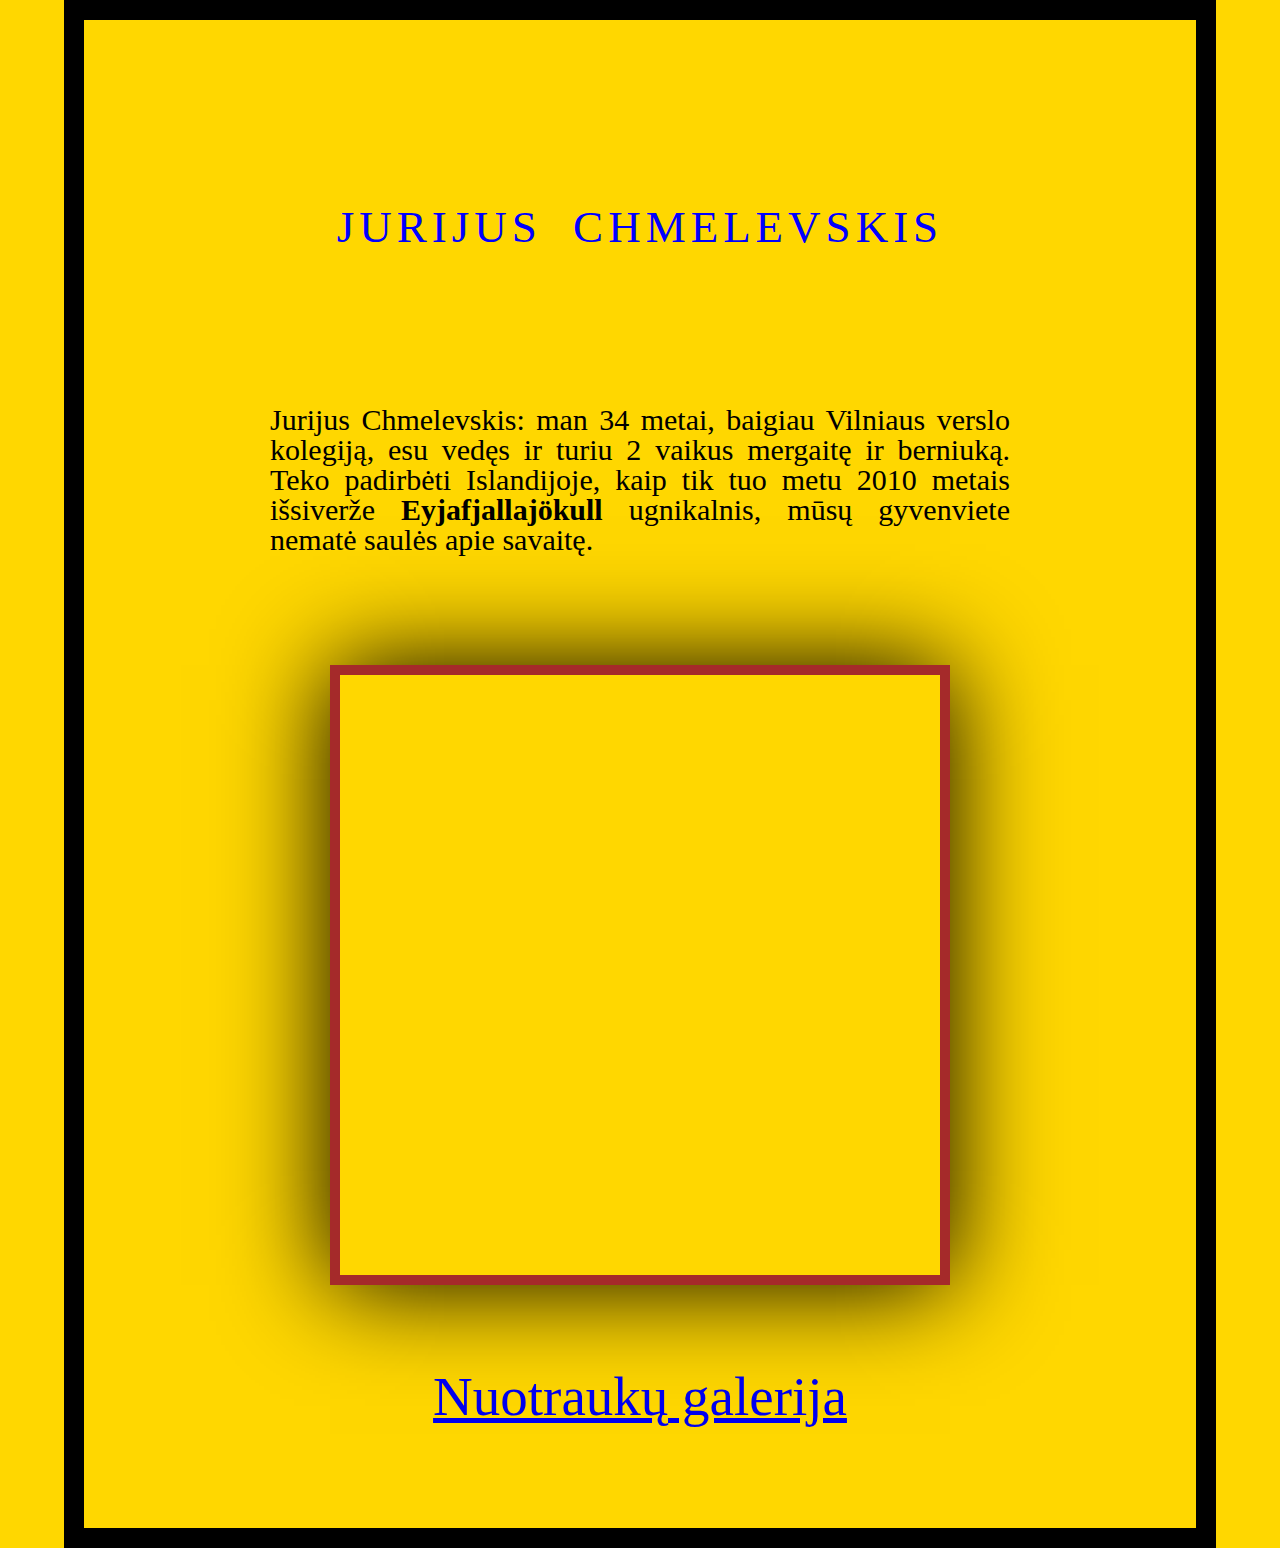
<file: index.html>
<!DOCTYPE html>
<html lang="en">
<head>
    <meta charset="UTF-8">
    <meta http-equiv="X-UA-Compatible" content="IE=edge">
    <meta name="viewport" content="width=device-width, initial-scale=1.0">
    <title>Aprašymas</title>
    <link rel="stylesheet" href="style.css"
</head>
<body>
    <div class="heading">
        <h2>Jurijus Chmelevskis</h2>
       
    </div>
  
    <p>Jurijus Chmelevskis: man 34 metai, baigiau Vilniaus verslo kolegiją, esu vedęs ir turiu 2 vaikus mergaitę ir berniuką. 
        Teko padirbėti Islandijoje, kaip tik tuo metu 2010 metais  išsiverže <strong> Eyjafjallajökull </strong> ugnikalnis, mūsų gyvenviete nematė saulės apie savaitę.  
        </p>
    <div class="image">
    </div>
   <div class="submit"> <a href="submit.html">Nuotraukų galerija</a> 
</div> 
</body>
</html>
</file>
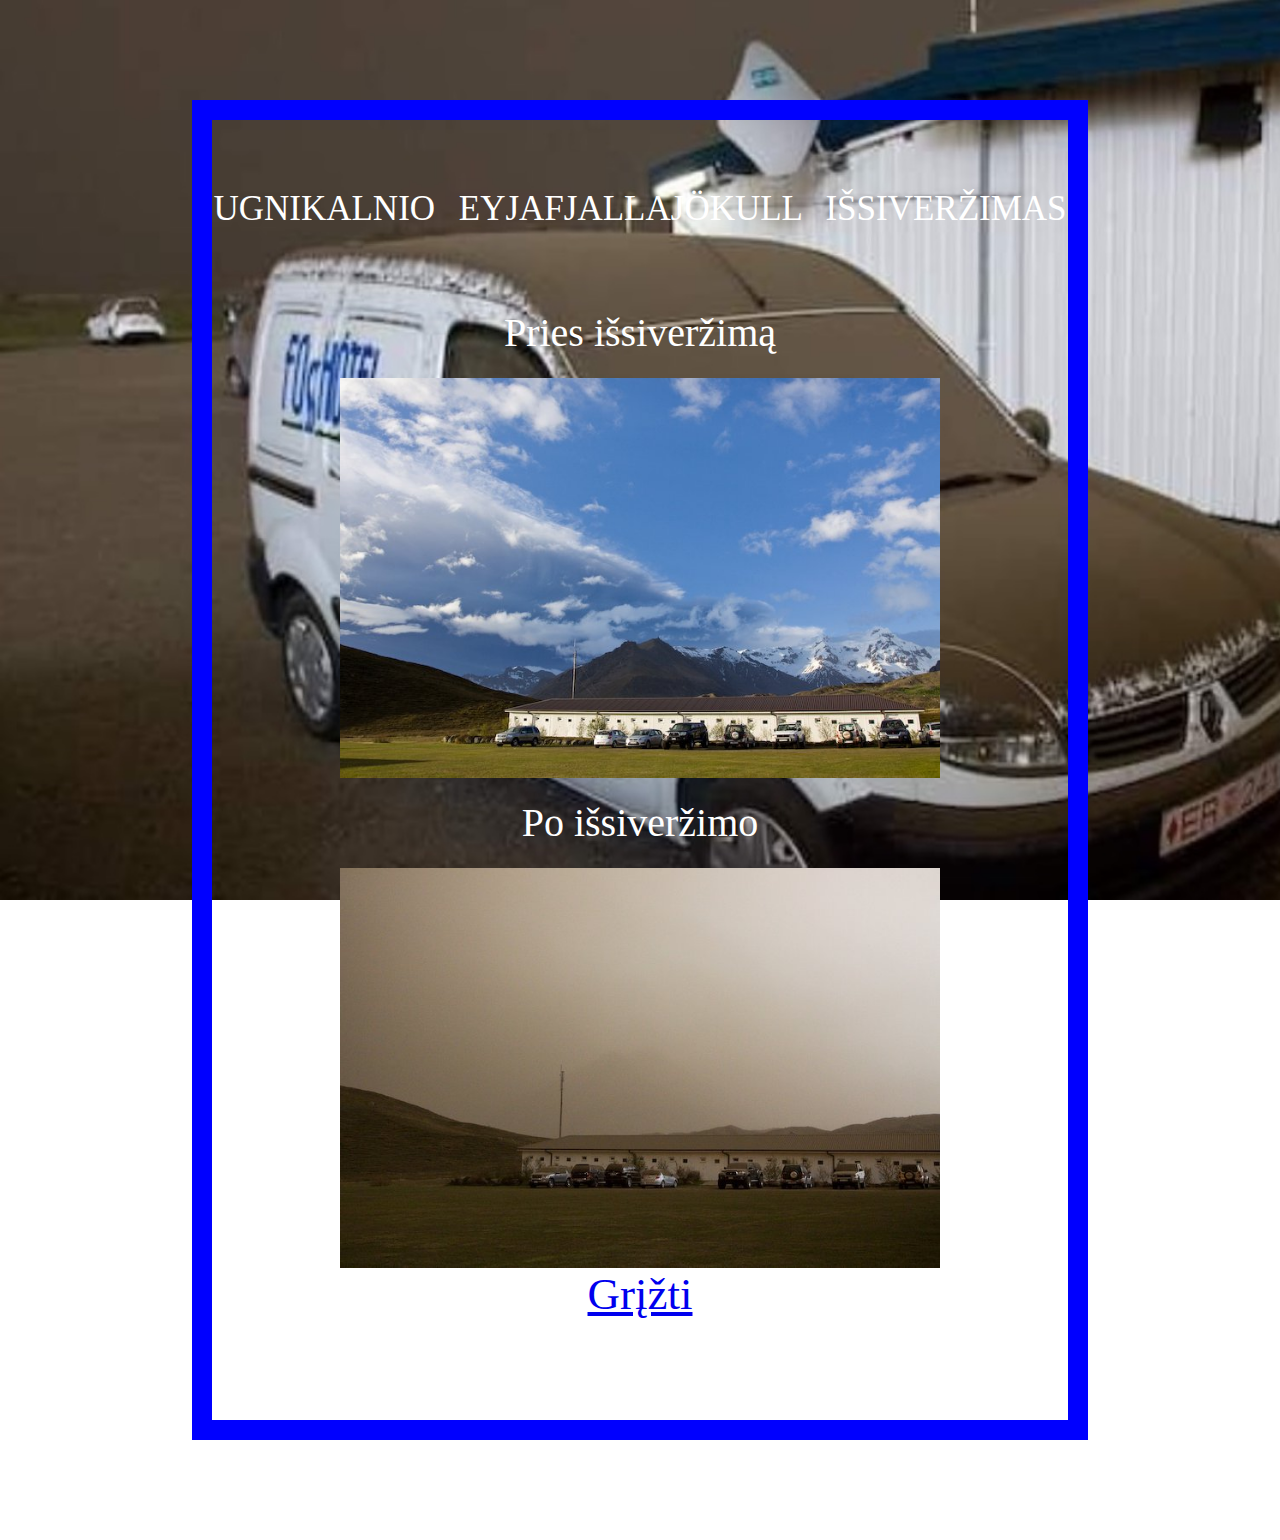
<file: submit.html>
<!DOCTYPE html>
<html lang="en">
<head>
    <meta charset="UTF-8">
    <meta http-equiv="X-UA-Compatible" content="IE=edge">
    <meta name="viewport" content="width=device-width, initial-scale=1.0">
    <title>Document</title>
    <link rel="stylesheet" href="style2.css"
</head>
<body>

    <h2>Ugnikalnio Eyjafjallajökull  išsiveržimas </h2>
    
    <p>Pries išsiveržimą</p>
    <img src="images/img-2.jpg" alt="">
    <p>Po išsiveržimo</p>
    <img src="images/img-3.jpg" alt="">
   


<div class="submit"> <a href="index.html">Grįžti</a>

        </div> 

        <div class="block glow"></div>
</body>
</html>
</file>
<file: style.css>
@import url('https://fonts.googleapis.com/css2?family=Merriweather+Sans:wght@400;700&display=swap');

* {
   
    font-family: Merriweather;
    box-sizing: border-box;
    
   }
   
   body {
   background: gold; 
   text-align: center;
   border: 10px solid black;
    border-width: 20px;
    margin: auto;
    padding-top: 100px;
       width: 90%;

   }
   
   h2 {
       text-transform: uppercase;
       font-size: 45px;
       text-align: center;
       font-weight: normal;
       letter-spacing: 5px;
       word-spacing: 15px;
       line-height: 100px;
       color:blue
       
   }
   
   p {
      
       color: black;
       margin: auto;
       font-size: 30px;
       font-weight: normal;
       padding: 30px;
       line-height: 30px;
       text-align: justify;
       max-width: 800px;
       width: 90%;
   }
   
   .heading {
    
       margin-bottom: 40px;
       padding: 20px 0;
   }
   
   .image {
       width: 300px;
        height: 400px; 
        background-image: url(https://images.unsplash.com/photo-1475776408506-9a5371e7a068?ixlib=rb-1.2.1&ixid=MnwxMjA3fDB8MHxwaG90by1wYWdlfHx8fGVufDB8fHx8&auto=format&fit=crop&w=1058&q=80);
       background-size: cover;
       padding: 300px;
       border: 10px solid brown;
       box-shadow: 0 0 100px black;
       margin: 80px auto;
   }
   
   .submit {
padding-bottom: 100px;
font-size: 55px;
color: black;
   }
</file>
<file: style2.css>
@import url('https://fonts.googleapis.com/css2?family=Merriweather+Sans:wght@400;700&display=swap');

* {
   
    font-family: Merriweather;
    box-sizing: border-box;
    
   }
   
   h2 {
    text-transform: uppercase;
    font-size: 35px;
    text-align: center;
    font-weight: normal;
    word-spacing: 15px;
    line-height: 100px;
    color:white
}


   body {
    background-image: url('images/img-1.jpg');
    background-repeat: no-repeat;
    background-attachment: fixed;
    background-size: cover;
   text-align: center;
   border: 10px solid blue;
    border-width: 20px;
    margin: 100px auto;
    padding: auto;
    padding-top: 10px;
       width:70%;

   } 
   
   .submit {
    padding-bottom: 100px;
    font-size: 45px;
    color: black;
       }

   

       img {
        display: block;
        margin-left: auto;
        margin-right: auto;
        width: 70%;
        
      }

      p {
      
        color: white;
        margin: auto;
        font-size: 40px;
        font-weight: normal;
        padding: 30px;
        line-height: 30px;
        text-align: left 300;
        max-width: 800px;
        width: 90%;
     
        
    }
</file>
